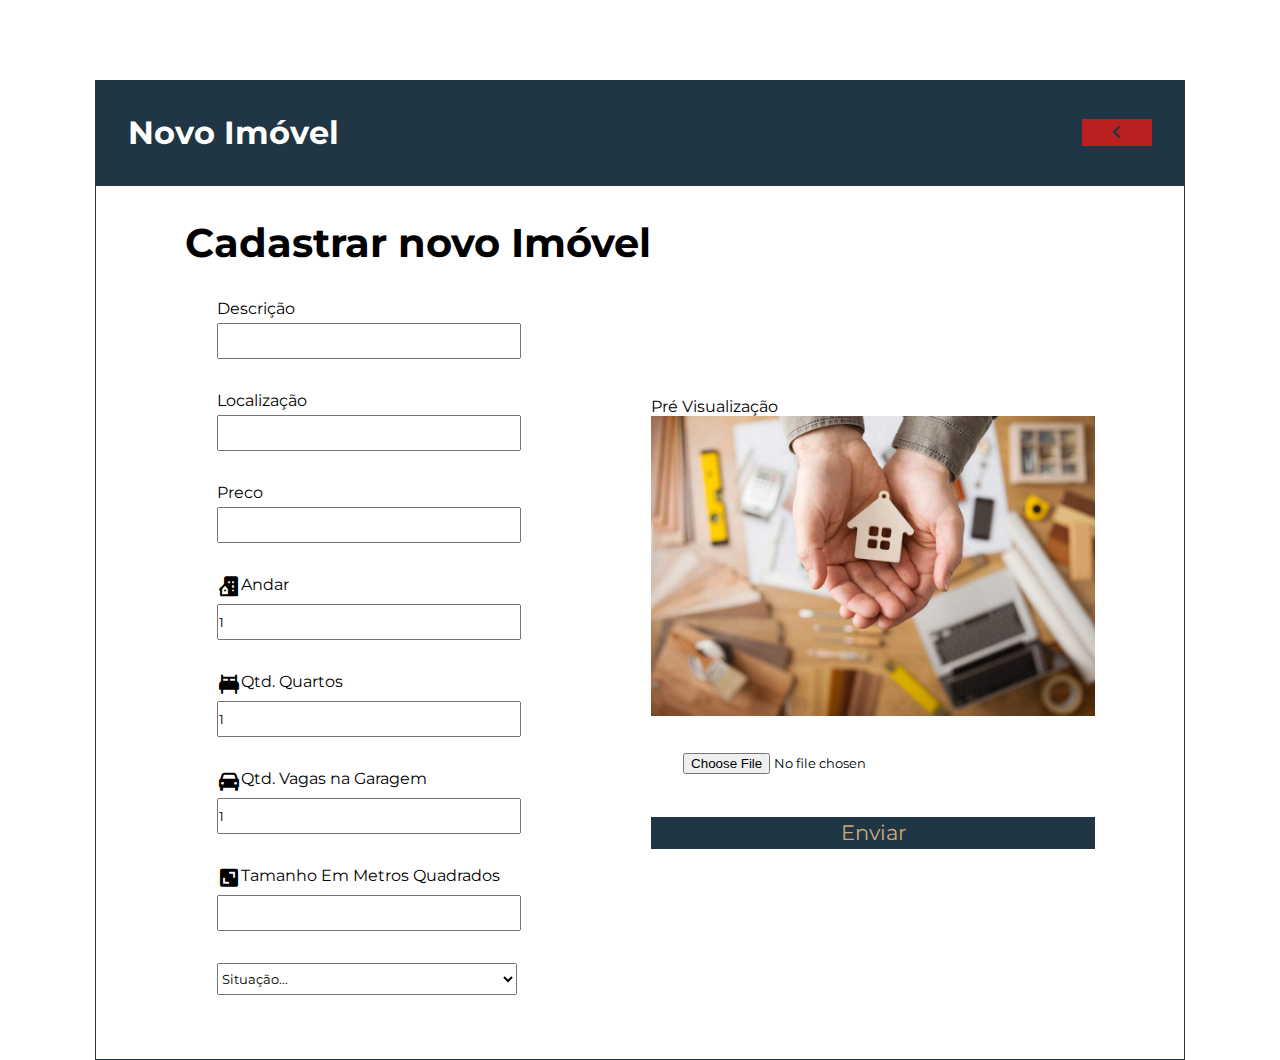
<file: novo-imovel.html>
<!DOCTYPE html>
<html lang="pt-br">
  <head>
    <meta charset="UTF-8" />
    <meta name="viewport" content="width=device-width, initial-scale=1.0" />
    <title>Novo Imóvel</title>

    <link rel="stylesheet" href="assets/css/novo-imovel.css" />

    <!-- Boxicons CSS -->
    <link
      href="https://unpkg.com/boxicons@2.1.4/css/boxicons.min.css"
      rel="stylesheet"
    />
  </head>
  <body>
    <div class="inicio">
      <h3>Novo Imóvel</h3>

      <div class="buttons">
        <button class="sair" onclick="voltar()">
          <i class="bx bx-chevron-left"></i>
        </button>
      </div>
    </div>
    <form
      action="application/novo-imovel.php"
      method="POST"
      enctype="multipart/form-data"
    >
      <div class="inputForms">
        <h3>Cadastrar novo Imóvel</h3>
        <input type="text" value="NOVO" name="txtID" hidden />

        <div class="inputs">
          <label for="txtDesc">Descrição</label>
          <input type="text" name="txtDesc" required />
        </div>

        <div class="inputs">
          <label for="txtlocal">Localização</label>
          <input type="text" name="txtLocal" required />
        </div>

        <div class="inputs">
          <label for="txtpreco">Preco</label>
          <input
            type="text"
            name="txtPreco"
            oninput="formatarDinheiro(this)"
            required
          />
        </div>

        <div class="inputs flex">
          <div class="flex">
            <i class="bx bxs-building-house"></i>
            <span>Andar</span>
          </div>
          <input
            type="number"
            name="txtAndares"
            value="1"
            min="0"
            max="10"
            required
          />
        </div>

        <div class="inputs">
          <div class="flex">
            <i class="bx bxs-bed"></i>
            <span>Qtd. Quartos</span>
          </div>
          <input
            type="number"
            name="txtQuartos"
            value="1"
            min="0"
            max="10"
            required
          />
        </div>

        <div class="inputs flex">
          <div class="flex">
            <i class="bx bxs-car"></i>
            <span>Qtd. Vagas na Garagem</span>
          </div>
          <input
            type="number"
            name="txtCarros"
            value="1"
            min="0"
            max="10"
            required
          />
        </div>

        <div class="inputs flex">
          <div class="flex">
            <i class="bx bxs-area"></i>
            <span>Tamanho Em Metros Quadrados</span>
          </div>
          <input
            type="text"
            name="txtArea"
            oninput="formatarMetros(this)"
            required
          />
        </div>

        <div class="inputs">
          <select name="txtSituacao" required>
            <option value="">Situação...</option>
            <option value="1">Disponível</option>
            <option value="0">Indisponível</option>
          </select>
        </div>
      </div>

      <div class="image">
        <div>
          <label class="form-label">Pré Visualização</label>
          <img
            style="display: block; margin: 0 auto; height: 300px"
            src="assets/images/foto-chave.png"
            id="img_foto"
          />
          <input type="hidden" id="txt_foto" name="txt_foto" />

          <div class="inputs">
            <input
              type="file"
              accept="image/*"
              name="file_imagem"
              id="file_imagem"
              onchange="visualizarIMG(this)"
            />
          </div>
        </div>

        <input type="submit" value="Enviar" class="submit" />
      </div>
    </form>
  </body>

  <script>
    function voltar() {
      window.location = "sistema.php";
    }

    function formatarDinheiro(input) {
      let valor = input.value.replace(/[^\d]/g, "");

      if (valor.length > 0) {
        valor = new Intl.NumberFormat("pt-BR", {
          style: "currency",
          currency: "BRL",
        }).format(Number(valor / 100));
      }

      input.value = valor;
    }

    function formatarMetros(input) {
      // Remove caracteres não numéricos
      let valor = input.value.replace(/[^\d.]/g, "");

      // Formata o valor com até duas casas decimais
      if (valor.length > 0) {
        valor = new Intl.NumberFormat("pt-BR", {
          minimumFractionDigits: 0,
          maximumFractionDigits: 2,
        }).format(Number(valor));
      }

      // Atualiza o valor no input
      input.value = valor + "m²";
    }

    function visualizarIMG(obj) {
      var img = document.getElementById("img_foto");
      var reader = new FileReader();
      reader.onload = () => {
        img.src = reader.result;
      };
      reader.readAsDataURL(obj.files[0]);
    }
  </script>
</html>
</file>
<file: assets/css/novo-imovel.css>
@import url("https://fonts.googleapis.com/css2?family=Montserrat:wght@200;300;400;700&display=swap");

* {
  font-family: "Montserrat", sans-serif;
  padding: 0px;
  margin: 0px;
  text-decoration: none;
  list-style: none;
  color: inherit;
  transition: all 0.3s ease-in;
}

body {
  display: flex;
  align-items: center;
  justify-content: center;
  flex-direction: column;
}

form {
  width: 80%;
  display: flex;
  align-items: center;
  justify-content: center;
  padding: 2rem;
  border: 1px solid #213644;
}

form h3 {
  width: 100%;
  text-align: center;
  font-size: 250%;
}

form .inputs {
  display: flex;
  flex-direction: column;
  justify-content: center;
  align-items: flex-start;
  margin: 2rem;
}

form .inputs input {
  width: 300px;
  height: 2rem;
}

form .inputs select {
  width: 300px;
  height: 2rem;
}

form i {
  font-size: 150%;
}

.inicio {
  width: 80%;
  display: flex;
  align-items: center;
  justify-content: space-between;
  margin-top: 5rem;
  padding: 2rem;
  background-color: #213644;
  border: 1px solid #213644;
  color: #ffffff;
}

.inicio .buttons {
  display: flex;
  align-items: center;
  justify-content: center;
  gap: 1rem;
}

.inicio button {
  width: 150px;
  font-size: 130%;
  background-color: #c6ab7c;
  color: #213644;
  border: 0.5px solid #c6ab7c;
  display: flex;
  justify-content: center;
  align-items: center;
}

.inicio button:hover {
  background-color: transparent;
  color: #c6ab7c;
  border: 0.5px solid #c6ab7c;
}

.inicio .sair {
  width: 70px;
  font-size: 160%;
  background-color: #bb2020;
  color: #213644;
  border: 0.5px solid #bb2020;
}

.inicio h3 {
  font-size: 200%;
}

.submit {
  width: 100%;
  height: 2rem;
  background-color: #213644;
  color: #c6ab7c;
  font-size: 130%;
  border: 1px solid #213644;
}

.inputs .flex {
  display: flex;
  justify-content: center;
  gap: 2;
}

.inputs input {
  margin-top: 5px;
}
</file>
